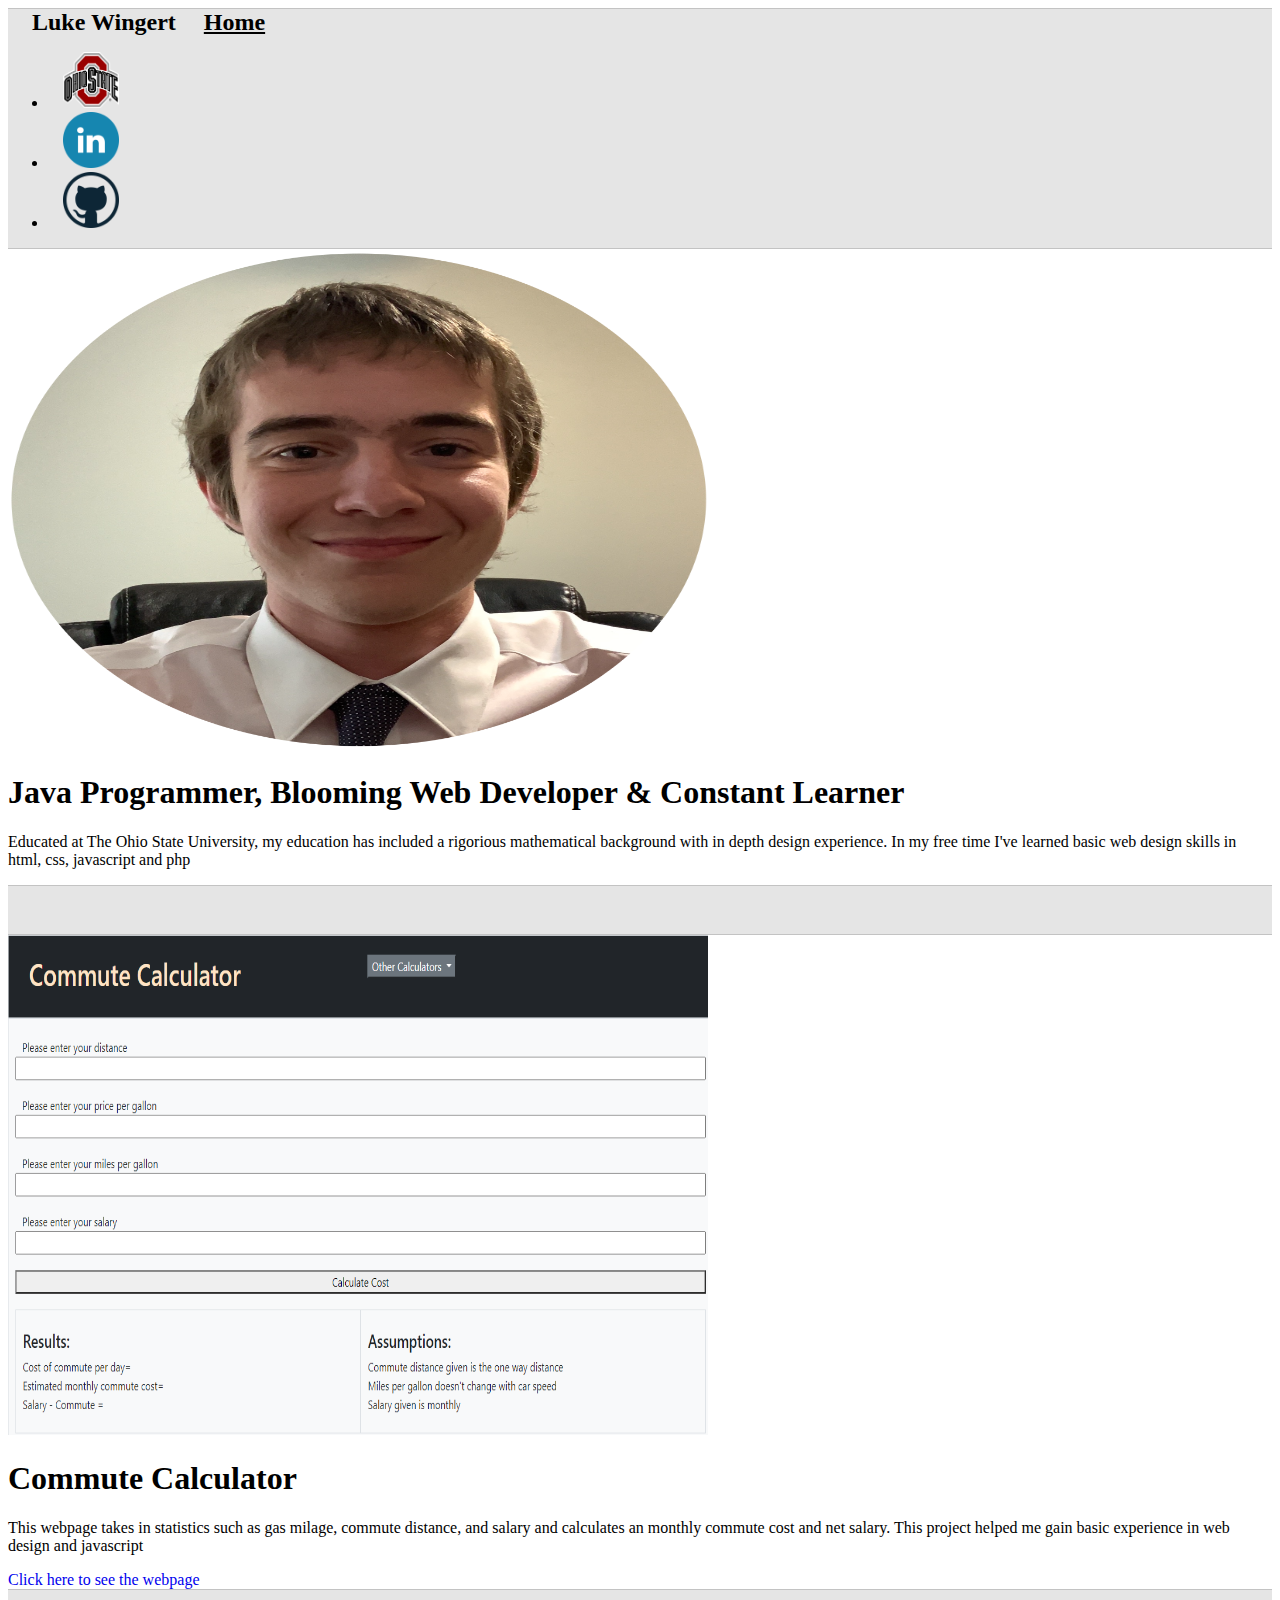
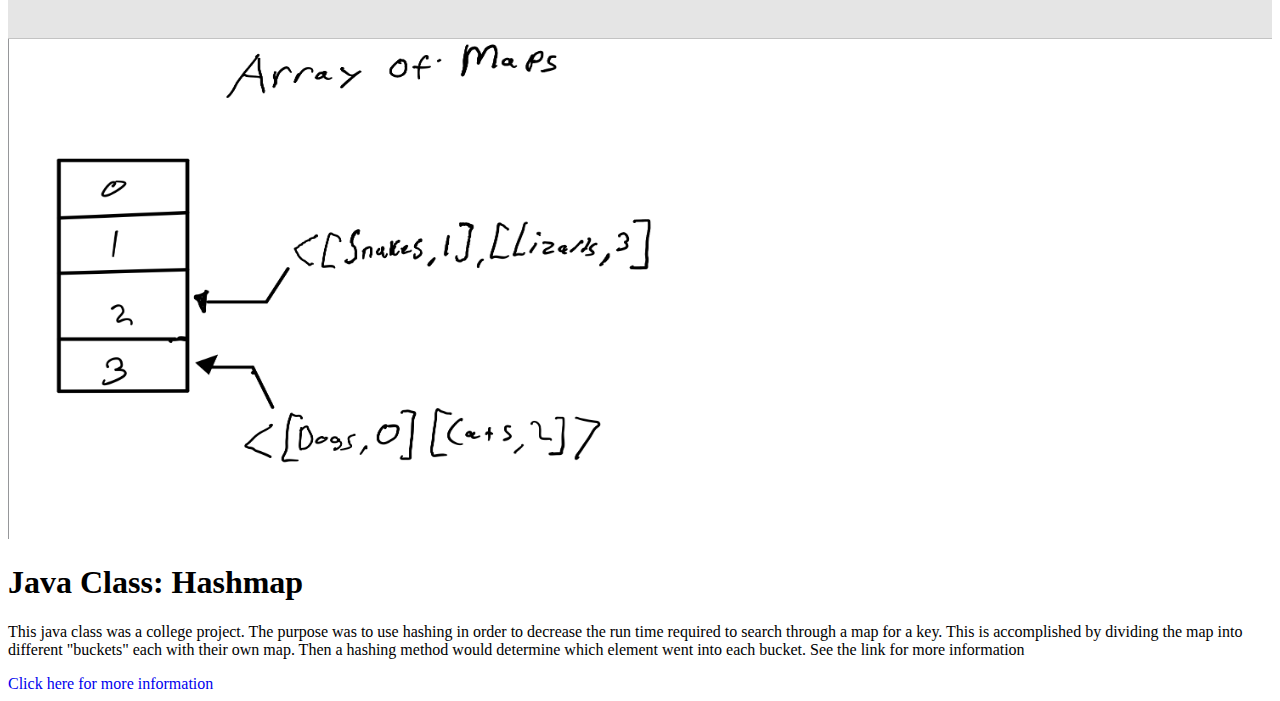
<file: index.html>
<!DOCTYPE html>
<html lang="en">
	<head>
		<meta charset="UTF-8" />
		<meta http-equiv="X-UA-Compatible" content="IE=edge" />
		<meta name="viewport" content="width=device-width, initial-scale=1.0" />
		<title>Document</title>
		<link
			href="https://cdn.jsdelivr.net/npm/bootstrap@5.0.0-beta3/dist/css/bootstrap.min.css"
			rel="stylesheet"
			integrity="sha384-eOJMYsd53ii+scO/bJGFsiCZc+5NDVN2yr8+0RDqr0Ql0h+rP48ckxlpbzKgwra6"
			crossorigin="anonymous"
		/>
		<link rel="stylesheet" type="text/css" href="css/main.css" />
	</head>
	<body>
		<script
			src="https://cdn.jsdelivr.net/npm/bootstrap@5.0.0-beta3/dist/js/bootstrap.bundle.min.js"
			integrity="sha384-JEW9xMcG8R+pH31jmWH6WWP0WintQrMb4s7ZOdauHnUtxwoG2vI5DkLtS3qm9Ekf"
			crossorigin="anonymous"
		></script>

		<nav class="navbar navbar-expand-lg navbar-light bg-light">
			<div class="container-fluid">
				<a href="#"><span class="name">Luke Wingert</span> </a>
				<span class="name" style="text-decoration: underline">Home</span>
				<div class="end-0" id="navbarTogglerDemo02">
					<ul class="navbar-nav me-auto mb-2 mb-lg-0">
						<li class="nav-item">
							<a
								class="nav-link active"
								aria-current="page"
								href="https://www.osu.edu/"
								><img class="smallImg" src="images/osu.png"
							/></a>
						</li>

						<li class="nav-item">
							<a
								class="nav-link"
								href="https://www.linkedin.com/in/luke-wingert-887528210/"
								><img class="smallImg" src="images/Linkedin.svg.png"
							/></a>
						</li>

						<li class="nav-item">
							<a
								class="nav-link"
								href="https://github.com/LukeWingert"
								tabindex="-1"
								aria-disabled="true"
								><img class="smallImg" src="images/github.png"
							/></a>
						</li>
					</ul>
				</div>
			</div>
		</nav>

		<div class="container col-xxl-8 px-4 py-5">
			<div class="row flex-lg-row-reverse align-items-center g-5 py-5">
				<div class="col-10 col-sm-8 col-lg-6">
					<img
						src="images/me.png"
						class="d-block mx-lg-auto img-fluid"
						alt="Bootstrap Themes"
						width="700"
						height="500"
						loading="lazy"
					/>
				</div>
				<div class="col-lg-6">
					<h1 class="display-5 fw-bold lh-1 mb-3">
						Java Programmer, Blooming Web Developer & Constant Learner
					</h1>
					<p class="lead">
						Educated at The Ohio State University, my education has included a
						rigorious mathematical background with in depth design experience.
						In my free time I've learned basic web design skills in html, css,
						javascript and php
					</p>
				</div>
			</div>
		</div>

		<div class="divide row"></div>

		<div class="container col-xxl-8 px-4 py-5">
			<div class="row flex-lg-row-reverse align-items-center g-5 py-5">
				<div class="col-10 col-sm-8 col-lg-6">
					<img
						src="images/Commute calculator.png"
						class="d-block mx-lg-auto img-fluid"
						alt="Bootstrap Themes"
						width="700"
						height="500"
						loading="lazy"
					/>
				</div>
				<div class="col-lg-6">
					<h1 class="display-5 fw-bold lh-1 mb-3">Commute Calculator</h1>
					<p class="lead">
						This webpage takes in statistics such as gas milage, commute
						distance, and salary and calculates an monthly commute cost and net
						salary. This project helped me gain basic experience in web design
						and javascript
					</p>
					<a href="Internship Project/index.html"
						>Click here to see the webpage</a
					>
				</div>
			</div>
		</div>

		<div class="divide row"></div>

		<div class="container col-xxl-8 px-4 py-5">
			<div class="row flex-lg-row-reverse align-items-center g-5 py-5">
				<div class="col-10 col-sm-8 col-lg-6">
					<img
						src="images/hashmap.png"
						class="d-block mx-lg-auto img-fluid"
						alt="Bootstrap Themes"
						width="700"
						height="500"
						loading="lazy"
					/>
				</div>
				<div class="col-lg-6">
					<h1 class="display-5 fw-bold lh-1 mb-3">Java Class: Hashmap</h1>
					<p class="lead">
						This java class was a college project. The purpose was to use
						hashing in order to decrease the run time required to search through
						a map for a key. This is accomplished by dividing the map into
						different "buckets" each with their own map. Then a hashing method
						would determine which element went into each bucket. See the link
						for more information
					</p>
					<a href="hashmap.html">Click here for more information</a>
				</div>
			</div>
		</div>
	</body>
</html>
</file>
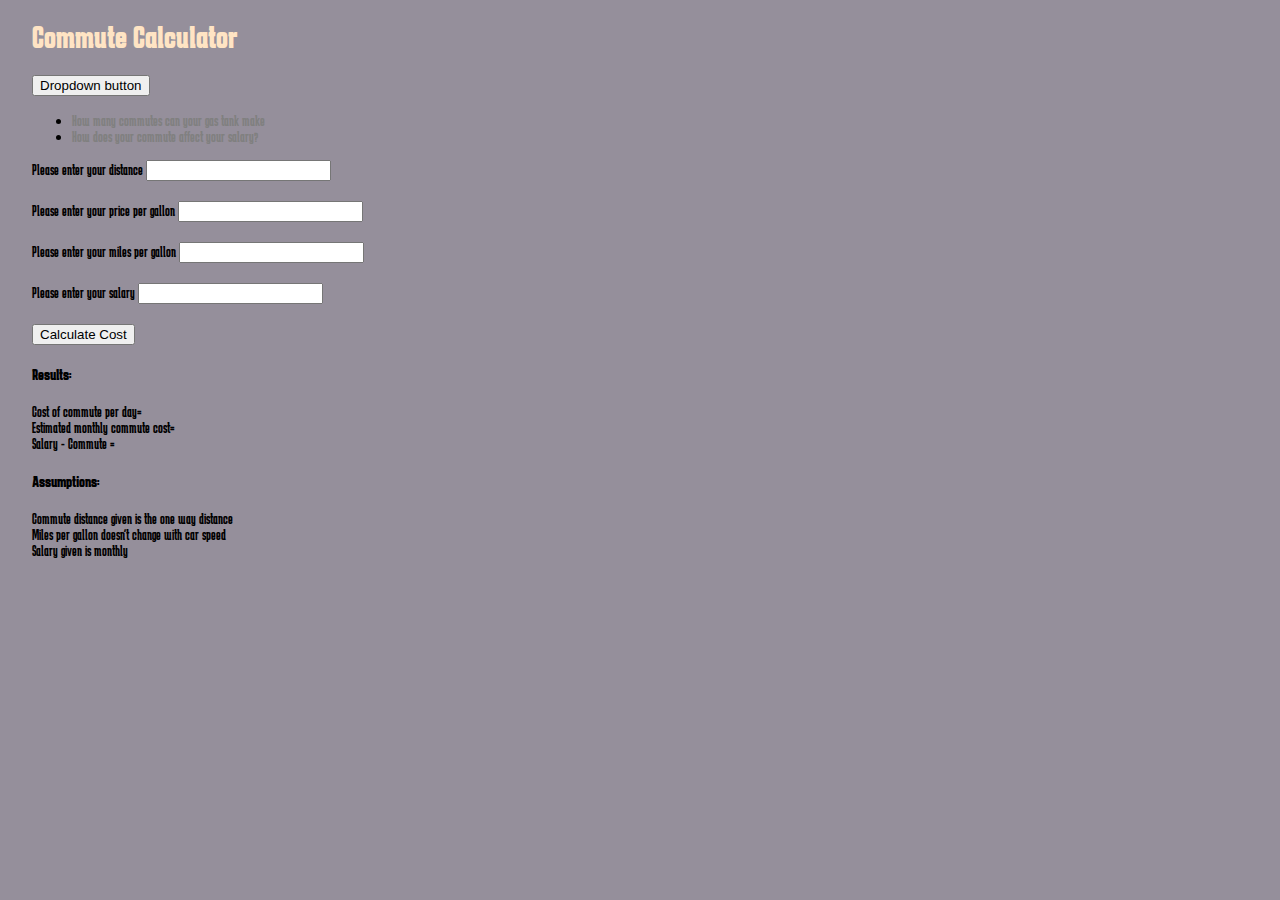
<file: Internship Project/index.html>
<!DOCTYPE html>
<html lang="en">
<head>
    <meta charset="UTF-8">
    <meta http-equiv="X-UA-Compatible" content="IE=edge">
    <meta name="viewport" content="width=device-width, initial-scale=1.0">
    <link rel="stylesheet" type="text/css" href="css/main.css">
    <link href="https://cdn.jsdelivr.net/npm/bootstrap@5.0.0-beta3/dist/css/bootstrap.min.css" rel="stylesheet" integrity="sha384-eOJMYsd53ii+scO/bJGFsiCZc+5NDVN2yr8+0RDqr0Ql0h+rP48ckxlpbzKgwra6" crossorigin="anonymous">
    <title>Document</title>
</head>
<body>

    <script src="https://cdn.jsdelivr.net/npm/bootstrap@5.0.0-beta3/dist/js/bootstrap.bundle.min.js" integrity="sha384-JEW9xMcG8R+pH31jmWH6WWP0WintQrMb4s7ZOdauHnUtxwoG2vI5DkLtS3qm9Ekf" crossorigin="anonymous"></script>
    <script src="scripts/CommuteTimes.js"></script>

    <div class="row p-4 border bg-dark align-content-center">
        <div class="col-6">
            <h1 style="color: bisque;">Commute Calculator</h1>
        </div>
        <div class="col-6 dropdown">
            <button class="btn-md btn-secondary dropdown-toggle" type="button" id="dropdownMenuButton1" data-bs-toggle="dropdown" aria-expanded="false">
              Dropdown button
            </button>
            <ul class="dropdown-menu" aria-labelledby="dropdownMenuButton1">
              <li><a class="dropdown-item" href="NumberCommutes.html">How many commutes can your gas tank make</a></li>
              <li><a class="dropdown-item" href="index.html">How does your commute affect your salary?</a></li>
            </ul>
        </div>
    </div>




        <div class="row align-content-center">
            <div class=" col-12 p-4 border bg-light">
                <div class="row element">
                    <label for="distance">Please enter your distance</label>
                    <input type="text" id="distance" name="distance">
                </div>

                <div class="row element" >
                    <label for="pricePerGallon">Please enter your price per gallon</label>
                    <input type="text" id="pricePerGallon" name="pricePerGallon">
                </div>

                <div class="row element" >
                    <label for="milesPerGallon">Please enter your miles per gallon</label>
                    <input type="text" id="milesPerGallon" name="milesPerGallon">
                </div>

                <div class="row element" >
                    <label for="salary">Please enter your salary</label>
                    <input type="text" id="salary" name="salary">
                </div>
                <div class="row final element">
                    <button id="calculate" onclick= "getDistance()">Calculate Cost</button>
                </div>
                
                <div class="row align-content-center">

                    <div class="col-6 align-content-center p-4 border bg-light">
                        <h4><div class="row">Results:</div></h4>
                        <div class="row">Cost of commute per day= <span id="commuteCost"></span></div>
                        <div class="row">Estimated monthly commute cost= <span id="commuteCostMonthly"></span></div>
                        <div class="row">Salary - Commute = <span id="netIncome"></span></div>
                    </div>
                    
                    <div class="col-6 p-4 border bg-light">
                        <div>
                            <h4><div class="row">Assumptions:</div></h4>
                                <div class="row">Commute distance given is the one way distance</div> 
                                <div class="row">Miles per gallon doesn't change with car speed</div>
                                <div class="row">Salary given is monthly</div>
                            </ul>
                        </div>
                    </div>
                <div>  



            </div>
        


        </div>

            
  
        
    




</body>
</html>
</file>
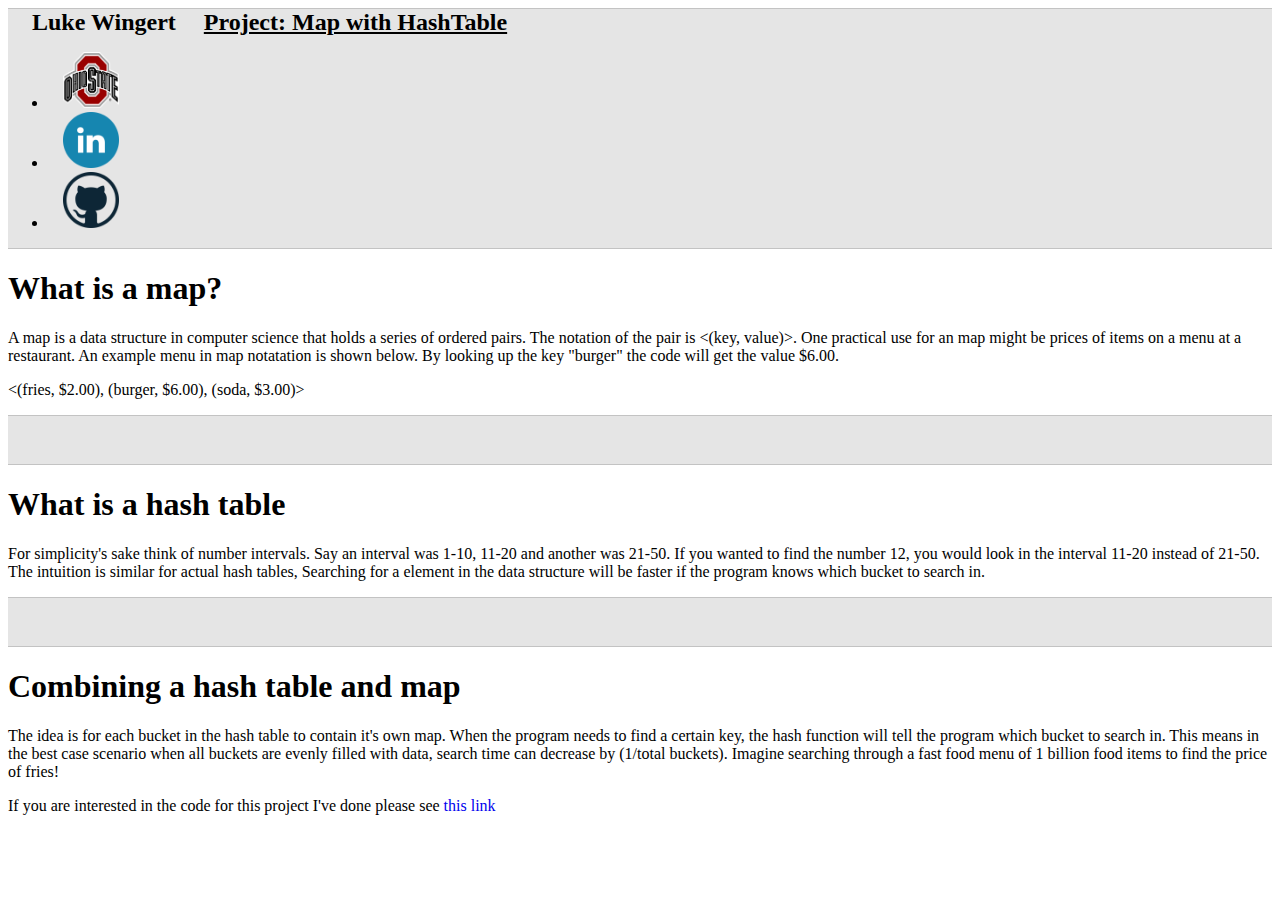
<file: hashmap.html>
<!DOCTYPE html>
<html lang="en">
<head>
    <meta charset="UTF-8">
    <meta http-equiv="X-UA-Compatible" content="IE=edge">
    <meta name="viewport" content="width=device-width, initial-scale=1.0">
    <title>Document</title>
    <link href="https://cdn.jsdelivr.net/npm/bootstrap@5.0.0-beta3/dist/css/bootstrap.min.css" rel="stylesheet" integrity="sha384-eOJMYsd53ii+scO/bJGFsiCZc+5NDVN2yr8+0RDqr0Ql0h+rP48ckxlpbzKgwra6" crossorigin="anonymous">
    <link rel="stylesheet" type="text/css" href="css/main.css">
</head>
<body>
    <script src="https://cdn.jsdelivr.net/npm/bootstrap@5.0.0-beta3/dist/js/bootstrap.bundle.min.js" integrity="sha384-JEW9xMcG8R+pH31jmWH6WWP0WintQrMb4s7ZOdauHnUtxwoG2vI5DkLtS3qm9Ekf" crossorigin="anonymous"></script>
    
    <nav class="navbar navbar-expand-lg navbar-light bg-light">
        <div class="container-fluid">
          <a href="index.html"><span class="name">Luke Wingert</span> </a>
          <span class="name" style="text-decoration: underline;">Project: Map with HashTable</span> 
          <div class="end-0" id="navbarTogglerDemo02">
                <ul class="navbar-nav me-auto mb-2 mb-lg-0">
                    <li class="nav-item">
                        <a class="nav-link active" aria-current="page" href="#"><img class ="smallImg" src="images/osu.png"></a>
                    </li>

                    <li class="nav-item">
                        <a class="nav-link" href="#"><img class ="smallImg" src="images/Linkedin.svg.png"></a>
                    </li>

                    <li class="nav-item">
                        <a class="nav-link disabled" href="#" tabindex="-1" aria-disabled="true"><img class ="smallImg"  src="images/github.png"></a>
                    </li>
                </ul>
            </div>
        </div>
    </nav>

    <div class="px-4 pt-5 my-5 text-center ">
        <h1 class="display-4 fw-bold">What is a map?</h1>
        <div class="col-lg-6 mx-auto">
          <p class="lead mb-4">A map is a data structure in computer science that holds a series of ordered pairs. The notation of the pair is &lt;(key, value)&gt;. One practical use for an map might be prices of items on a menu at a restaurant. An example menu in map notatation is shown below. By looking up the key "burger" the code will get the value $6.00.</p>
          <p class="lead mb-4">&lt;(fries, $2.00), (burger, $6.00), (soda, $3.00)&gt; </p>
        </div>
    </div>

    <div class="divide row">
    </div>

    <div class="px-4 pt-5 my-5 text-center">
        <h1 class="display-4 fw-bold">What is a hash table</h1>
        <div class="col-lg-6 mx-auto">
          <p class="lead mb-4">For simplicity's sake think of number intervals. Say an interval was 1-10, 11-20 and another was 21-50. If you wanted to find the number 12, you would look in the interval 11-20 instead of 21-50. The intuition is similar for actual hash tables, Searching for a element in the data structure will be faster if the program knows which bucket to search in. </p>
        </div>
    </div>

    <div class="divide row">
    </div>

    <div class="px-4 pt-5 my-5 text-center">
        <h1 class="display-4 fw-bold">Combining a hash table and map</h1>
        <div class="col-lg-6 mx-auto">
          <p class="lead mb-4">The idea is for each bucket in the hash table to contain it's own map. When the program needs to find a certain key, the hash function will tell the program which bucket to search in. This means in the best case scenario when all buckets are evenly filled with data, search time can decrease by (1/total buckets). Imagine searching through a fast food menu of 1 billion food items to find the price of fries!</p>
          <p>If you are interested in the code for this project I've done please see <a href="https://github.com/LukeWingert/Map4">this link</a></p>
        </div>
    </div>


</body>
</html>
</file>
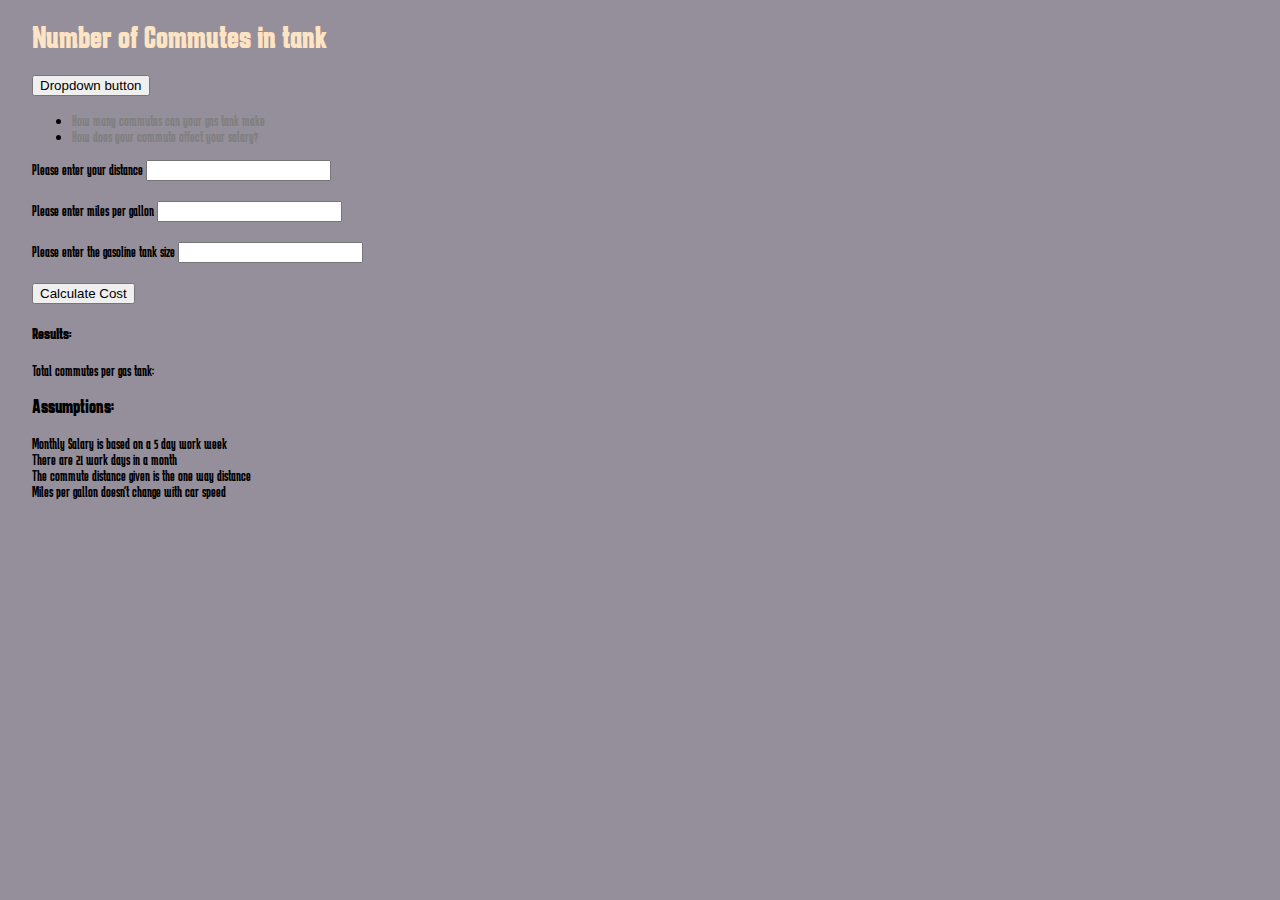
<file: Internship Project/NumberCommutes.html>
<!DOCTYPE html>
<html lang="en">
<head>
    <meta charset="UTF-8">
    <meta http-equiv="X-UA-Compatible" content="IE=edge">
    <meta name="viewport" content="width=device-width, initial-scale=1.0">
    <link rel="stylesheet" type="text/css" href="css/main.css">
    <link href="https://cdn.jsdelivr.net/npm/bootstrap@5.0.0-beta3/dist/css/bootstrap.min.css" rel="stylesheet" integrity="sha384-eOJMYsd53ii+scO/bJGFsiCZc+5NDVN2yr8+0RDqr0Ql0h+rP48ckxlpbzKgwra6" crossorigin="anonymous">
    <title>Document</title>
</head>
<body>

    <script src="https://cdn.jsdelivr.net/npm/bootstrap@5.0.0-beta3/dist/js/bootstrap.bundle.min.js" integrity="sha384-JEW9xMcG8R+pH31jmWH6WWP0WintQrMb4s7ZOdauHnUtxwoG2vI5DkLtS3qm9Ekf" crossorigin="anonymous"></script>
    <script src="scripts/CommuteTimes.js"></script>
  
    <div class="row p-4 border bg-dark align-content-center">
        <div class="col-6">
            <h1 style="color: bisque;">Number of Commutes in tank</h1>
        </div>
        <div class="col-6 dropdown">
            <button class="btn-md btn-secondary dropdown-toggle" type="button" id="dropdownMenuButton1" data-bs-toggle="dropdown" aria-expanded="false">
              Dropdown button
            </button>
            <ul class="dropdown-menu" aria-labelledby="dropdownMenuButton1">
              <li><a class="dropdown-item" href="NumberCommutes.html">How many commutes can your gas tank make</a></li>
              <li><a class="dropdown-item" href="index.html">How does your commute affect your salary?</a></li>
            </ul>
        </div>
    </div>

    
    <div class="row align-content-center">
        <div class=" col-12 p-4 border bg-light">

            <div class="rectangle">
                <div class="row element">
                    <label for="distance">Please enter your distance</label>
                    <input type="text" id="distance" name="distance">
                </div>

                <div class="row element">
                    <label for="milesPerGallon">Please enter miles per gallon</label>
                    <input type="text" id="milesPerGallon" name="milesPerGallon">
                </div>
                
                <div class="row element">
                    <label for="tankSize">Please enter the gasoline tank size</label>
                    <input type="text" id="tankSize" name="tankSize">
                </div>
                <div class="row">
                    <button id="calculate" onclick= "numCommutes()">Calculate Cost</button>
                </div>
            </div>
            
        </div>
        
            <div class="col-6 align-content-center p-4 border bg-light">
                <h4><div class="row">Results:</div></h4>
                <div class="row"></div>Total commutes per gas tank: <span id="totalCommutes"></span>
            </div>
    
            <div class="col-6 p-4 border bg-light">
                <div>
                    <h3>Assumptions:</h3>
                    <div class="row">Monthly Salary is based on a 5 day work week</div>
                    <div class="row">There are 21 work days in a month</div>
                    <div class="row">The commute distance given is the one way distance</div>
                    <div class="row">Miles per gallon doesn't change with car speed</div>
                </div>
            </div>
        

    </div>
    </div>    

    


</body>
</html>
</file>
<file: css/main.css>
.smallImg {
  width: 3.5em;
  height: 3.5em;
  margin-left: 15px;
}

.divide {
  height: 3rem;
  background-color: rgba(0, 0, 0, 0.1);
  border: solid rgba(0, 0, 0, 0.15);
  border-width: 1px 0;
}

a {
  text-decoration: none;
}

.navbar {
  background-color: rgba(0, 0, 0, 0.1);
  border: solid rgba(0, 0, 0, 0.15);
  border-width: 1px 0;
}

.name {
  padding-left: 1em;
  color: black;
  font-weight: bold;
  font-size: 1.5em;
}

.me {
  width: 30em;
  height: 30em;
}
/*# sourceMappingURL=main.css.map */
</file>
<file: Internship Project/css/main.css>
@import url("https://fonts.googleapis.com/css2?family=Karantina:wght@300&display=swap");
body {
  background: #958f9b;
  font-family: Karantina;
  margin: 0;
  padding-left: 2em;
  padding-right: 2em;
}

a {
  text-decoration: none;
  color: gray;
}

.element {
  margin-bottom: 20px;
}
/*# sourceMappingURL=main.css.map */
</file>
